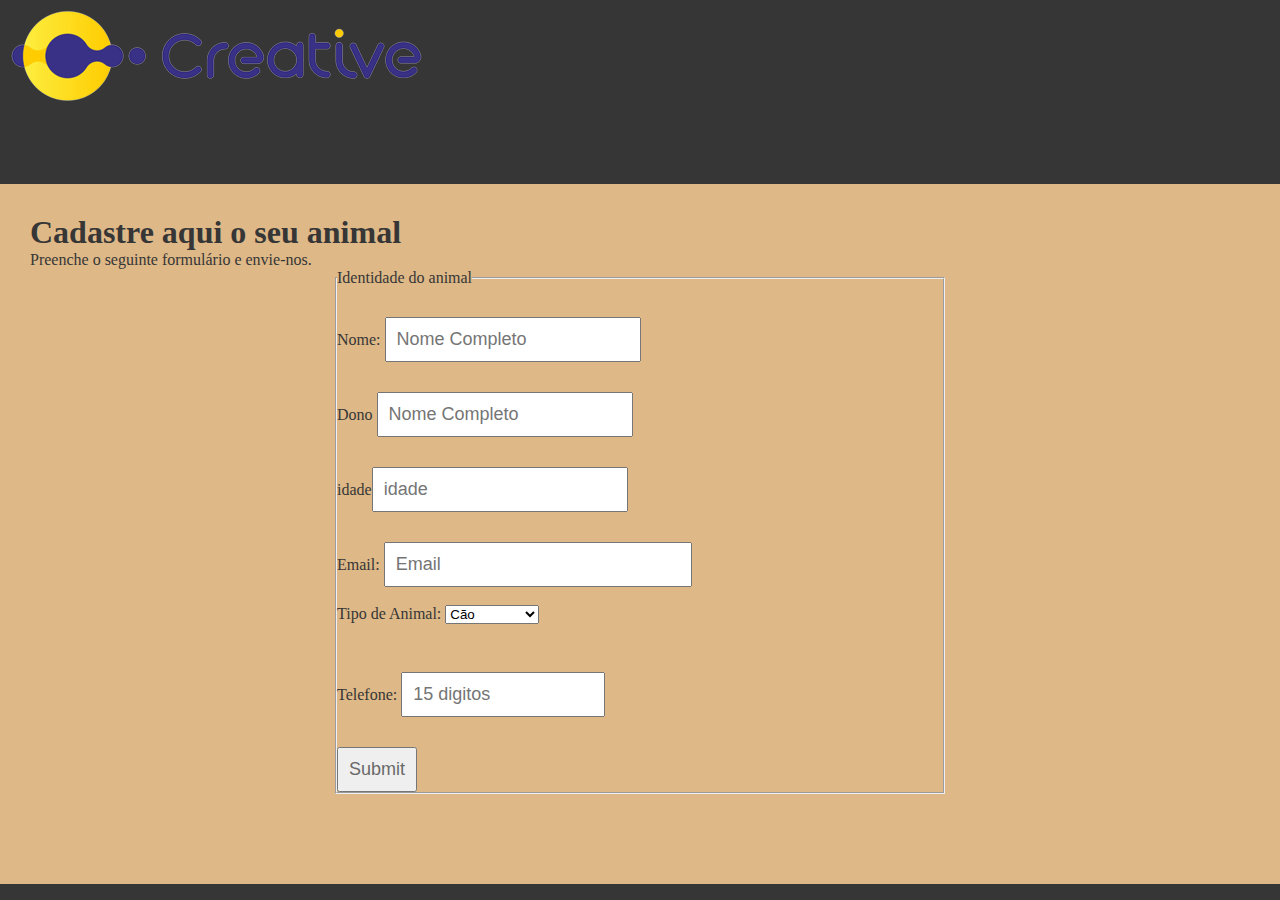
<file: js/cadastro.html>
<!DOCTYPE html>
<html lang="pt-pt"></html>
<header>
 <meta charset="utf-8" >
 <meta http-equiv="X-UA-compatible" content="IE=edge">  
 <meta name="viewport" content="width=device-width, initial-scale=1.0">
 <title>Cadastro</title>
 <link rel="stylesheet" href="../stlyle/index.css">
 <link rel="stylesheet" href="../stlyle/cadastro.css">
</header>
<style>

  body{
   
background-color: #363636;


    }
</style>

<body>
<header id="cabeçalho">
    <div id="area logo">
    <img src="../img/logofinal.png" alt="Logotipo">
</div>
<nav id="menu">
    <ul>
    <li> <a href="../index.html">  home  </a>  </li>
    <li><a href="sobre nós.html">sobre nós</a></li>
    <li><a href="Serviços.html">Serviços </a></li>
    <li><a href="Marcação de consulta.html">marcação de consulta </a></li>
    <li><a href="Exames.html">exames</a></li>
    <li><a href="#">contactos</a></li>
    <li><a href="js/cadastro.html">cadastro</a></li>
    </ul>
</nav>
</header>


<main>
    <h1>Cadastre aqui o seu animal</h1> 
    <p>Preenche o seguinte formulário e envie-nos.</p>
    <div>

        <form method="post" id="fcontacto" action="Modelo de Exercicios" oninput="calculat_total();">
            <fieldset id="usuario"> <legend>Identidade do animal </legend> 
      <p><label for="camponame">Nome:</label> <input type="text" name="txtname" id="camponame" size="20" maxlength="30" placeholder="Nome Completo"></p>
      <p><label for="camponame">Dono</label> <input type="text" name="txt" id="camponame" size="20" maxlength="20"  placeholder="Nome Completo"></p>
      <p> idade<input type="idade" name="cidade" id="cidade" placeholder="idade"> </p>

      <p><label for="cemail">Email:</label> <input type="email" name="temail" id="cemail"  size="25" maxlength="40"placeholder="Email"></p><br>


    <p> <label for="cespecie">Tipo de Animal: </label> 
    <select name="tespecie" id="CEspecie">
    <optgroup label="maniferos">
    <option value="C">Cão</option>
    <option value="G">Gato</option>
    <option value="M">Macaco</option>    
    </optgroup> 
    <optgroup label="Aves" >
    <option value="G"> Galinha</option>
    <option value="P">Papagaio</option>
    <option value="C">Canario</option>
    </optgroup>
    </select></p><br>
<p><label for="ctelefone">Telefone:</label> <input type="numero" name="tnumero" id="cnumero" size="15" maxlength="15"  placeholder="15 digitos"></p>
<input type="submit" onclick="mensagem()"  exibir alert/>

</div>
 </main>
 <script>
 function mensagem(){
     alert("obrigada por confiar a saúde do seu pet a nós");
 }
     
 </script>



<main>

<script>
    type="text/javascrip"
</script>

</body>
</file>
<file: stlyle/index.css>
*{
    margin: 0%;
    padding: 0%;
}
#cabecalho{
    border-bottom: 1px #606060 solid;
    width: 100%;
    background-color: #363636;
    padding: 10px;
    display: flex; 

    align-items: center; 
}


header, div, main{
    color:#363636;
}



#area-logo{
    width: 10%;
    align-items: flex-start;
    background-color: #6060;
}

#area-logo img{
    margin-left: 50px;
    width: 250px;

}

#menu{
    width: 70%;
    
    list-style: none;
    padding:30px;


}

menu ul li{

    
    display: block;
}
nav#menu{
    display: block;
}

nav#menu ul{

    position: absolute;
    top: 30px;
    left: 500px;
}

 nav#menu  li{
position: relative;
display: inline-block;
padding: 10px;
margin:2px;

     
 }
 

a{
    text-decoration: none;
    color: #363636;
    transition: all 1s;
}

a:hover{
    color:blue;
}


#banner{
    width: 100%;
}

#banner img{
    width: 100%;

}
main{
    padding: 20px;
    background-color:#fff;
 }
 
 main #intro{
     margin-top: 60px;
     color: #363636;
     width: 100%;
     text-align: center;
 }
 
 #intro p{
     margin-top: 10px;
     color: #6e6e6e;
 }
 
 #intro h1 span{
     color: #6A5ACD;
 
 }
 
 .item-menu{
     background-color: yellow;
 }
</file>
<file: stlyle/cadastro.css>
*{
    margin: 0%;
}

#cabecalho{
    border-bottom: 1px #606060 solid;
    width: -100%;
    background-color: #363636;
    padding: 10px;
    display: flex; 
    align-items: center;

}
main{
    padding: 30px;
    background-color:burlywood;
}

main div{
    width: 50%;
    margin:0 auto;
    display: flex;
    flex-direction: column;
    justify-content: center;
}

input{
    margin-top: 30px;
    padding: 10px;
    font-size: 18px;
    color: dimgray;
}

input[type="button"]{
    cursor: pointer;
    border: 3px solid #222;
    background-color: #222;
    color: #FFD700;

    transition: all 0.5s;
}

input[type="button"]:hover{
    border: 3px solid #FFD700;
    background-color: #222;
    color: burlywood;

}
</file>
